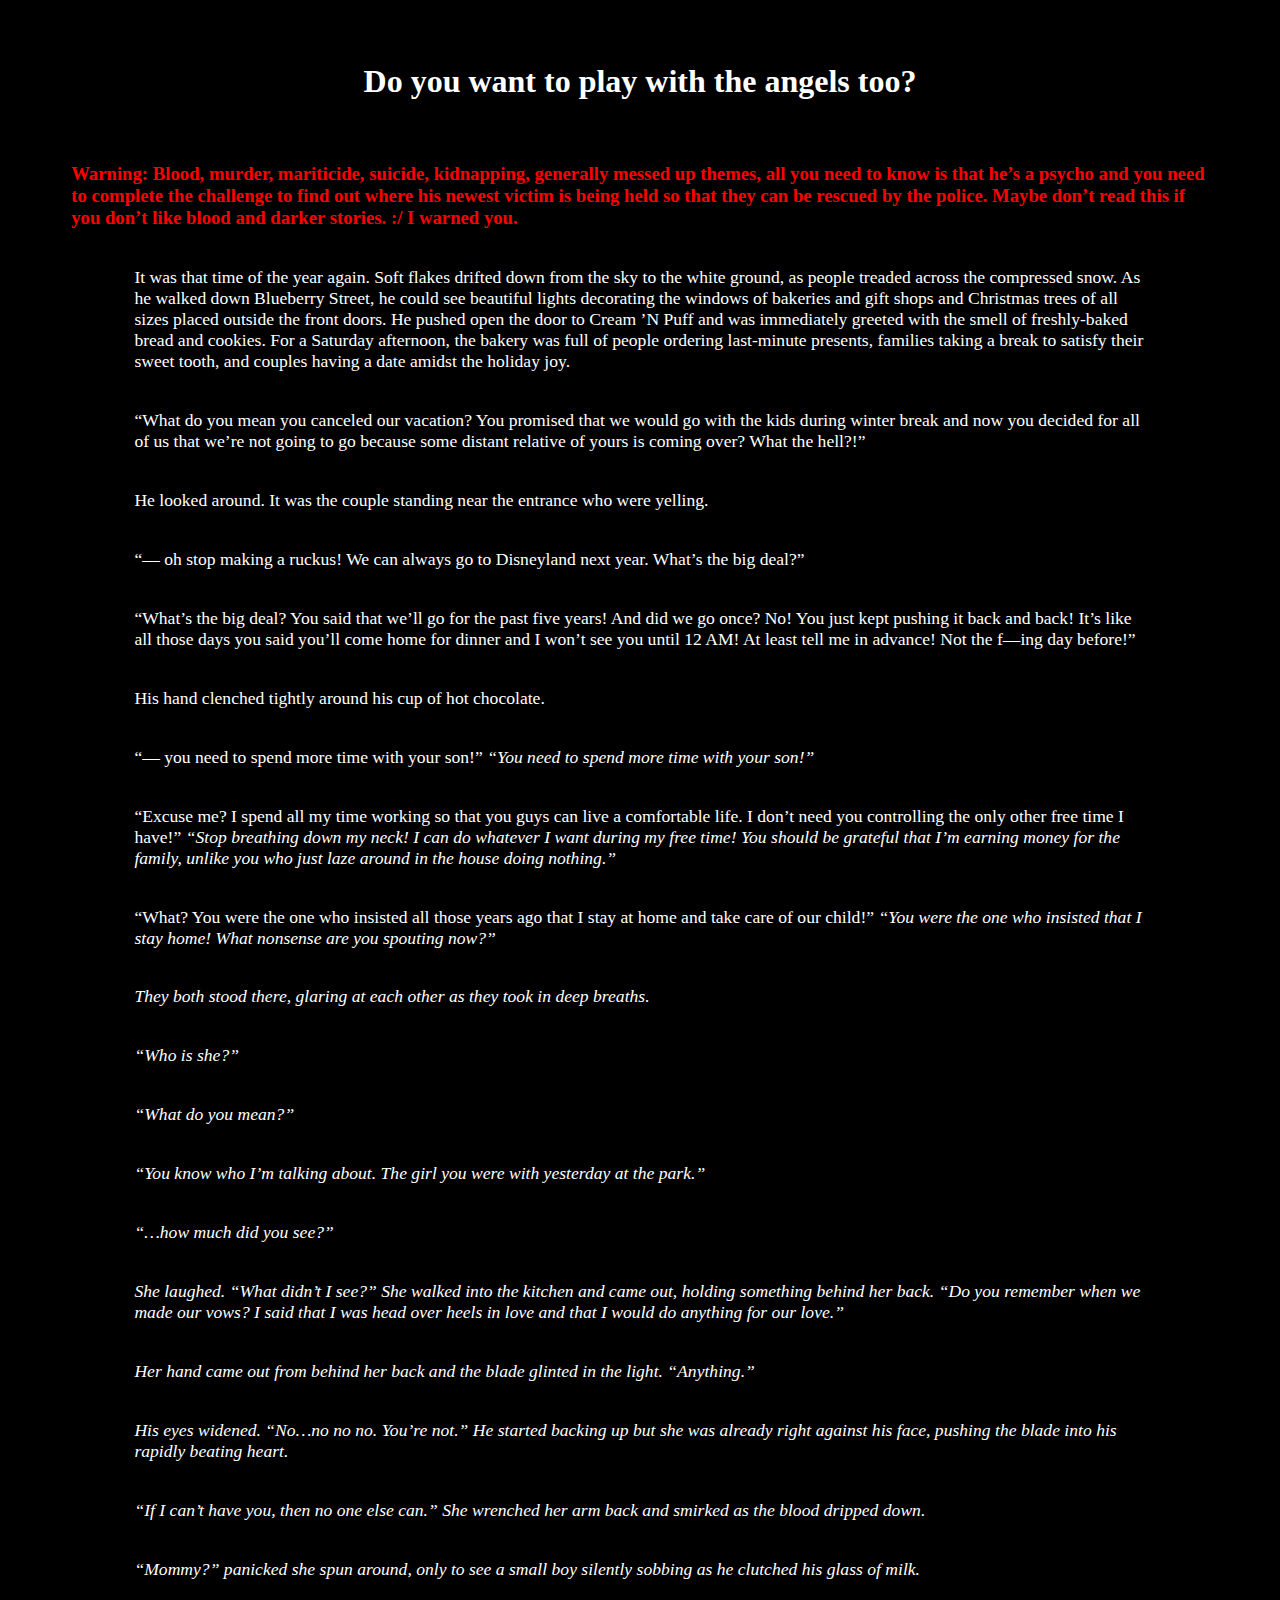
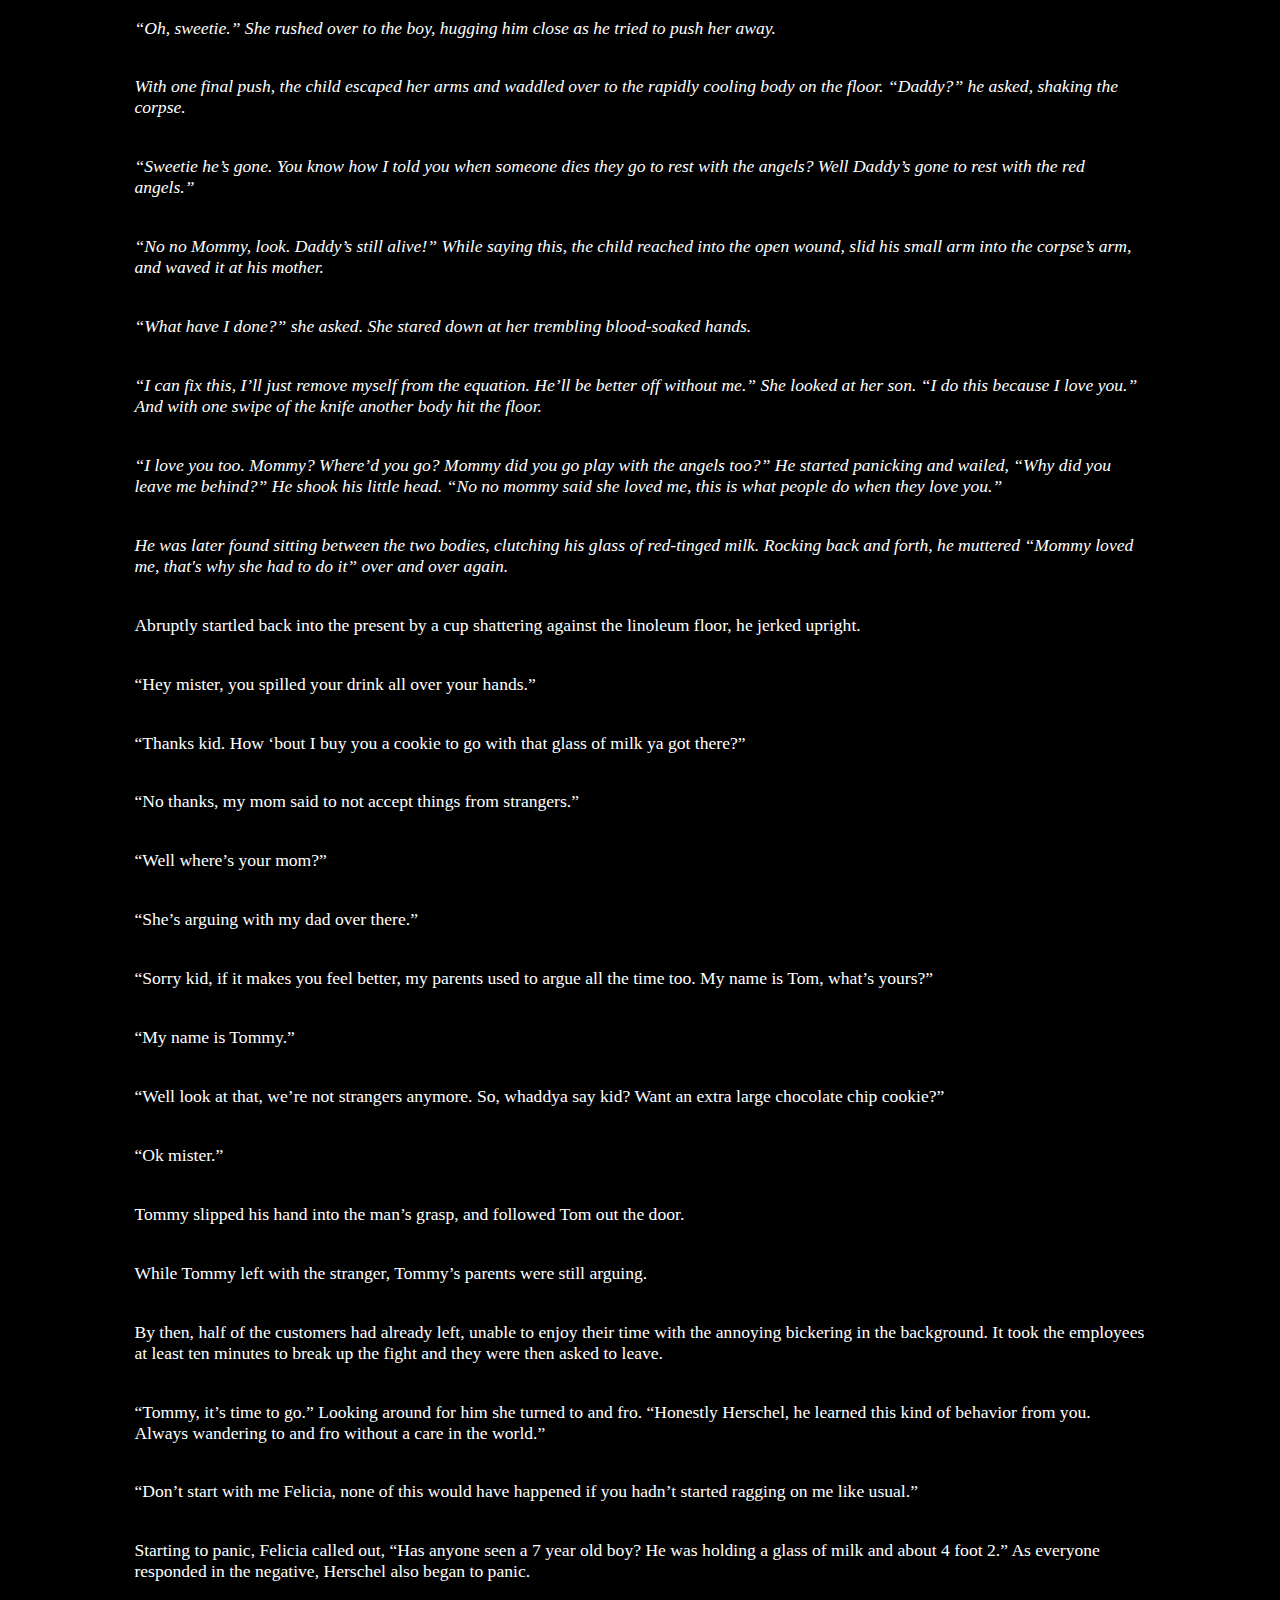
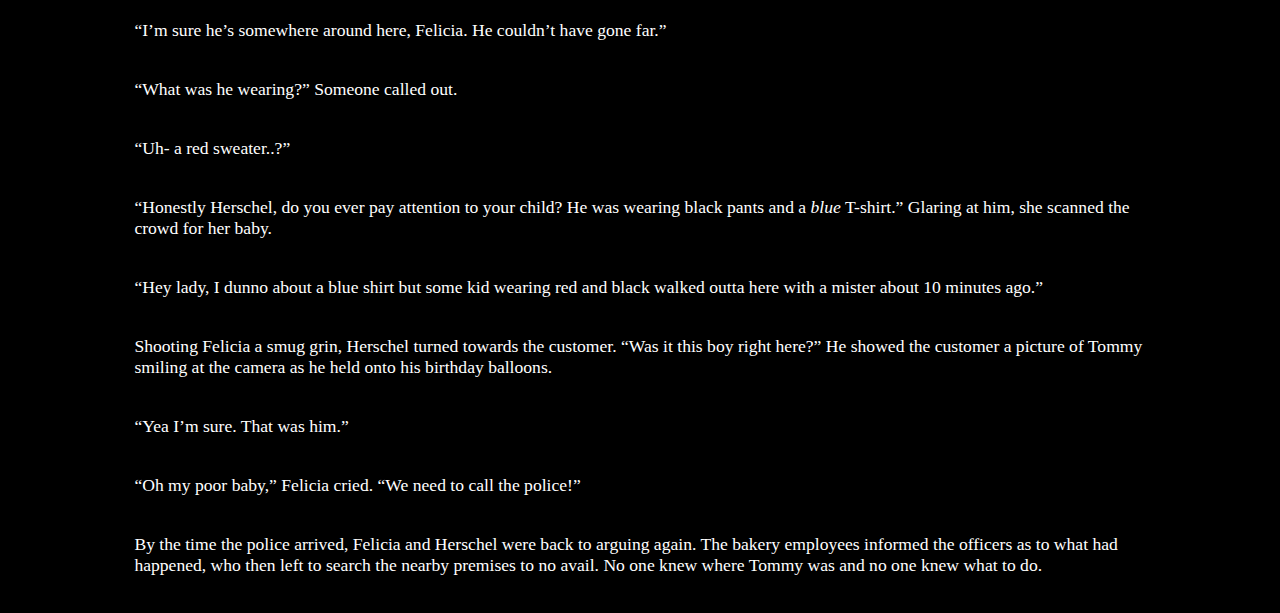
<file: index.html>
<!DOCTYPE html>
<head>
  <title>With The Angels</title>
  <meta name="viewport" content="width=device-width, initial-scale=1.0">
  <link rel="stylesheet" type="text/css" href="index.css" media="screen" />
</head>
<body>
  <h1> Do you want to play with the angels too? </h1>
  <h3 style="color:red"> Warning: Blood, murder, mariticide, suicide, kidnapping, generally messed up themes, all you need to know is that he’s a psycho and you need to complete the challenge to find out where his newest victim is being held so that they can be rescued by the police. Maybe don’t read this if you don’t like blood and darker stories. :/ I warned you.</h3>
  <p>
    It was that time of the year again. Soft flakes drifted down from the sky to the white ground, as people treaded across the compressed snow. As he walked down Blueberry Street, he could see beautiful lights decorating the windows of bakeries and gift shops and Christmas trees of all sizes placed outside the front doors. He pushed open the door to Cream ’N Puff and was immediately greeted with the smell of freshly-baked bread and cookies. For a Saturday afternoon, the bakery was full of people ordering last-minute presents, families taking a break to satisfy their sweet tooth, and couples having a date amidst the holiday joy.
  </p>
  <p>
    “What do you mean you canceled our vacation? You promised that we would go with the kids during winter break and now you decided for all of us that we’re not going to go because some distant relative of yours is coming over? What the hell?!”
  </p>
  <p>
    He looked around. It was the couple standing near the entrance who were yelling.
  </p>
  <p>
    “— oh stop making a ruckus! We can always go to Disneyland next year. What’s the big deal?”
  </p>
  <p>
    “What’s the big deal? You said that we’ll go for the past five years! And did we go once? No! You just kept pushing it back and back! It’s like all those days you said you’ll come home for dinner and I won’t see you until 12 AM! At least tell me in advance! Not the f—ing day before!”
  </p>
  <p>
    His hand clenched tightly around his cup of hot chocolate.
  </p>
  <p>
    “— you need to spend more time with your son!” <i>“You need to spend more time with your son!”</i>
  </p>
  <p>
    “Excuse me? I spend all my time working so that you guys can live a comfortable life. I don’t need you controlling the only other free time I have!” <i>“Stop breathing down my neck! I can do whatever I want during my free time! You should be grateful that I’m earning money for the family, unlike you who just laze around in the house doing nothing.” </i>
  </p>
  <p>
    “What? You were the one who insisted all those years ago that I stay at home and take care of our child!” <i>“You were the one who insisted that I stay home! What nonsense are you spouting now?”</i>
  </p>
  <i>
  <p>
    They both stood there, glaring at each other as they took in deep breaths.
  </p>
  <p>
    “Who is she?”
  </p>
  <p>
    “What do you mean?”
  </p>
  <p>
    “You know who I’m talking about. The girl you were with yesterday at the park.”
  </p>
  <p>
    “…how much did you see?”
  </p>
  <p>
    She laughed. “What didn’t I see?” She walked into the kitchen and came out, holding something behind her back. “Do you remember when we made our vows? I said that I was head over heels in love and that I would do anything for our love.”
  </p>
  <p>
    Her hand came out from behind her back and the blade glinted in the light. “Anything.”
  </p>
  <p>
    His eyes widened. “No…no no no. You’re not.” He started backing up but she was already right against his face, pushing the blade into his rapidly beating heart.
  </p>
  <p>
    “If I can’t have you, then no one else can.” She wrenched her arm back and smirked as the blood dripped down.
  </p>
  <p>
    “Mommy?” panicked she spun around, only to see a small boy silently sobbing as he clutched his glass of milk.
  </p>
  <p>
    “Oh, sweetie.” She rushed over to the boy, hugging him close as he tried to push her away.
  </p>
  <p>
    With one final push, the child escaped her arms and waddled over to the rapidly cooling body on the floor. “Daddy?” he asked, shaking the corpse.
  </p>
  <p>
    “Sweetie he’s gone. You know how I told you when someone dies they go to rest with the angels? Well Daddy’s gone to rest with the red angels.”
  </p>
  <p>
    “No no Mommy, look. Daddy’s still alive!” While saying this, the child reached into the open wound, slid his small arm into the corpse’s arm, and waved it at his mother.
  </p>
  <p>
    “What have I done?” she asked. She stared down at her trembling blood-soaked hands.
  </p>
  <p>
    “I can fix this, I’ll just remove myself from the equation. He’ll be better off without me.” She looked at her son. “I do this because I love you.” And with one swipe of the knife another body hit the floor.
  </p>
  <p>
    “I love you too. Mommy? Where’d you go? Mommy did you go play with the angels too?” He started panicking and wailed, “Why did you leave me behind?” He shook his little head. “No no mommy said she loved me, this is what people do when they love you.”
  </p>
  <p>
    He was later found sitting between the two bodies, clutching his glass of red-tinged milk. Rocking back and forth, he muttered “Mommy loved me, that's why she had to do it” over and over again.
  </p>
</i>
  <p>
    Abruptly startled back into the present by a cup shattering against the linoleum floor, he jerked upright.
  </p>
  <p>
    “Hey mister, you spilled your drink all over your hands.”
  </p>
  <p>
    “Thanks kid. How ‘bout I buy you a cookie to go with that glass of milk ya got there?”
  </p>
  <p>
    “No thanks, my mom said to not accept things from strangers.”
  </p>
  <p>
    “Well where’s your mom?”
  </p>
  <p>
    “She’s arguing with my dad over there.”
  </p>
  <p>
    “Sorry kid, if it makes you feel better, my parents used to argue all the time too. My name is Tom, what’s yours?”
  </p>
  <p>
    “My name is Tommy.”
  </p>
  <p>
    “Well look at that, we’re not strangers anymore. So, whaddya say kid? Want an extra large chocolate chip cookie?”
  </p>
  <p>
    “Ok mister.”
  </p>
  <p>
    Tommy slipped his hand into the man’s grasp, and followed Tom out the door.
  </p>
  <p>
    While Tommy left with the stranger, Tommy’s parents were still arguing.
  </p>
  <p>
    By then, half of the customers had already left, unable to enjoy their time with the annoying bickering in the background. It took the employees at least ten minutes to break up the fight and they were then asked to leave.
  </p>
  <p>
    “Tommy, it’s time to go.” Looking around for him she turned to and fro. “Honestly Herschel, he learned this kind of behavior from you. Always wandering to and fro without a care in the world.”
  </p>
  <p>
    “Don’t start with me Felicia, none of this would have happened if you hadn’t started ragging on me like usual.”
  </p>
  <p>
    Starting to panic, Felicia called out, “Has anyone seen a 7 year old boy? He was holding a glass of milk and about 4 foot 2.” As everyone responded in the negative, Herschel also began to panic.
  </p>
  <p>
    “I’m sure he’s somewhere around here, Felicia. He couldn’t have gone far.”
  </p>
  <p>
    “What was he wearing?” Someone called out.
  </p>
  <p>
    “Uh- a red sweater..?”
  </p>
  <p>
    “Honestly Herschel, do you ever pay attention to your child? He was wearing black pants and a <i>blue</i> T-shirt.” Glaring at him, she scanned the crowd for her baby.
  </p>
  <p>
    “Hey lady, I dunno about a blue shirt but some kid wearing red and black walked outta here with a mister about 10 minutes ago.”
  </p>
  <p>
    Shooting Felicia a smug grin, Herschel turned towards the customer. “Was it this boy right here?” He showed the customer a picture of Tommy smiling at the camera as he held onto his birthday balloons.
  </p>
  <p>
    “Yea I’m sure. That was him.”
  </p>
  <p>
    “Oh my poor baby,” Felicia cried. “We need to call the police!”
  </p>
  <p>
    By the time the police arrived, Felicia and Herschel were back to arguing again. The bakery employees informed the officers as to what had happened, who then left to search the nearby premises to no avail. No one knew where Tommy was and no one knew what to do.
  </p>
</body>
<tail>
</tail>
</file>
<file: index.css>
body {
  background-color: black;
}

h1 {
  color: white;
  text-align: center;
  margin-top: 5%;
  margin-bottom: 5%;
}
h3 {
  margin-left: 5%;
  margin-right: 5%;
  margin-bottom: 3%;
}
p {
  color: white;
  margin-top: 3%;
  margin-bottom: 3%;
  margin-right: 10%;
  margin-left: 10%;
  font-size: 110%
}
</file>
